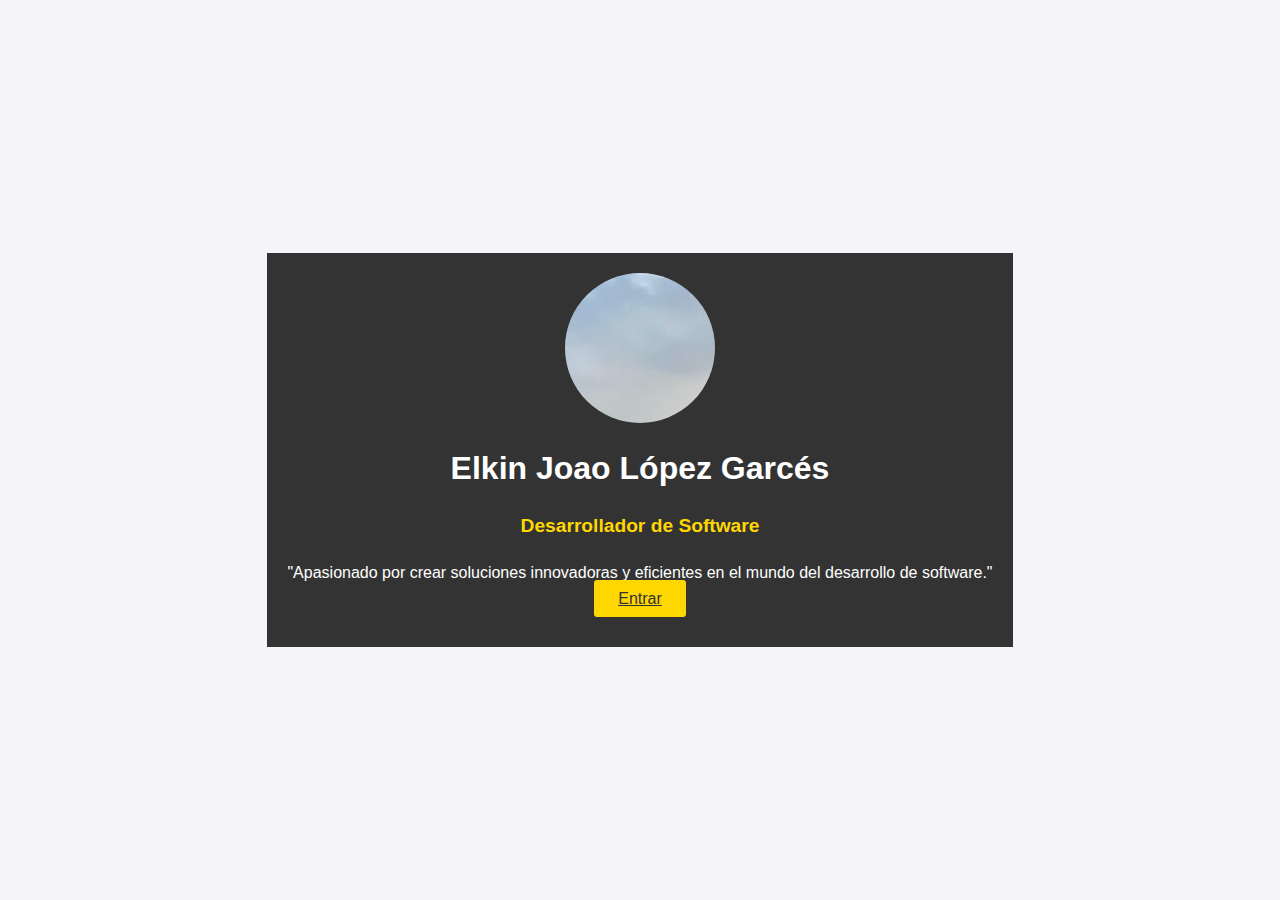
<file: index.html>
<!DOCTYPE html>
<html lang="es">
<head>
    <meta charset="UTF-8">
    <meta name="viewport" content="width=device-width, initial-scale=1.0">
    <title>Elkin Joao López Garcés - Desarrollador de Software</title>
    <link rel="stylesheet" href="index.css">
</head>
<body>

    <section id="cover">
        <div class="cover-content">
            <div class="image-container">
                <img src="Imagenes/elkin.jpg" alt="Foto de Elkin Joao López Garcés" class="cover-image">
            </div>
            <h1 class="animated-text">Elkin Joao López Garcés</h1>
            <h2 class="animated-subtitle">Desarrollador de Software</h2>
            <p class="intro-text">"Apasionado por crear soluciones innovadoras y eficientes en el mundo del desarrollo de software."</p>
            <a href="main.html" class="pulse-button">Entrar</a>
            <div class="social-icons">
            </div>
        </div>

        <div class="particles"></div>
    </section>

</body>
</html>
</file>
<file: index.css>
* {
    box-sizing: border-box;
    margin: 0;
    padding: 0;
}

body {
    font-family: Arial, sans-serif;
    background-color: #f4f4f9;
    color: #333;
    line-height: 1.6;
    display: flex;
    align-items: center;
    justify-content: center;
    min-height: 100vh;
}

/* Contenedor principal */
#cover {
    text-align: center;
    padding: 20px;
    background-color: #333;
    color: white;
}

/* Imagen de perfil */
.image-container {
    width: 150px;
    height: 150px;
    border-radius: 50%;
    overflow: hidden;
    margin: 0 auto 20px;
}

/* Texto principal */
.animated-text {
    font-size: 2em;
    font-weight: bold;
    margin-bottom: 0.5em;
}

/* Subtítulo */
.animated-subtitle {
    font-size: 1.2em;
    color: #FFD700;
    margin-bottom: 1em;
}

/* Botón */
.pulse-button {
    padding: 0.6em 1.5em;
    color: #333;
    background-color: #FFD700;
    border: none;
    border-radius: 3px;
    font-size: 1em;
    cursor: pointer;
}

/* Íconos sociales */
.social-icons {
    margin-top: 15px;
}

.social-icons img {
    width: 24px;
    height: 24px;
    margin: 0 8px;
}
</file>
